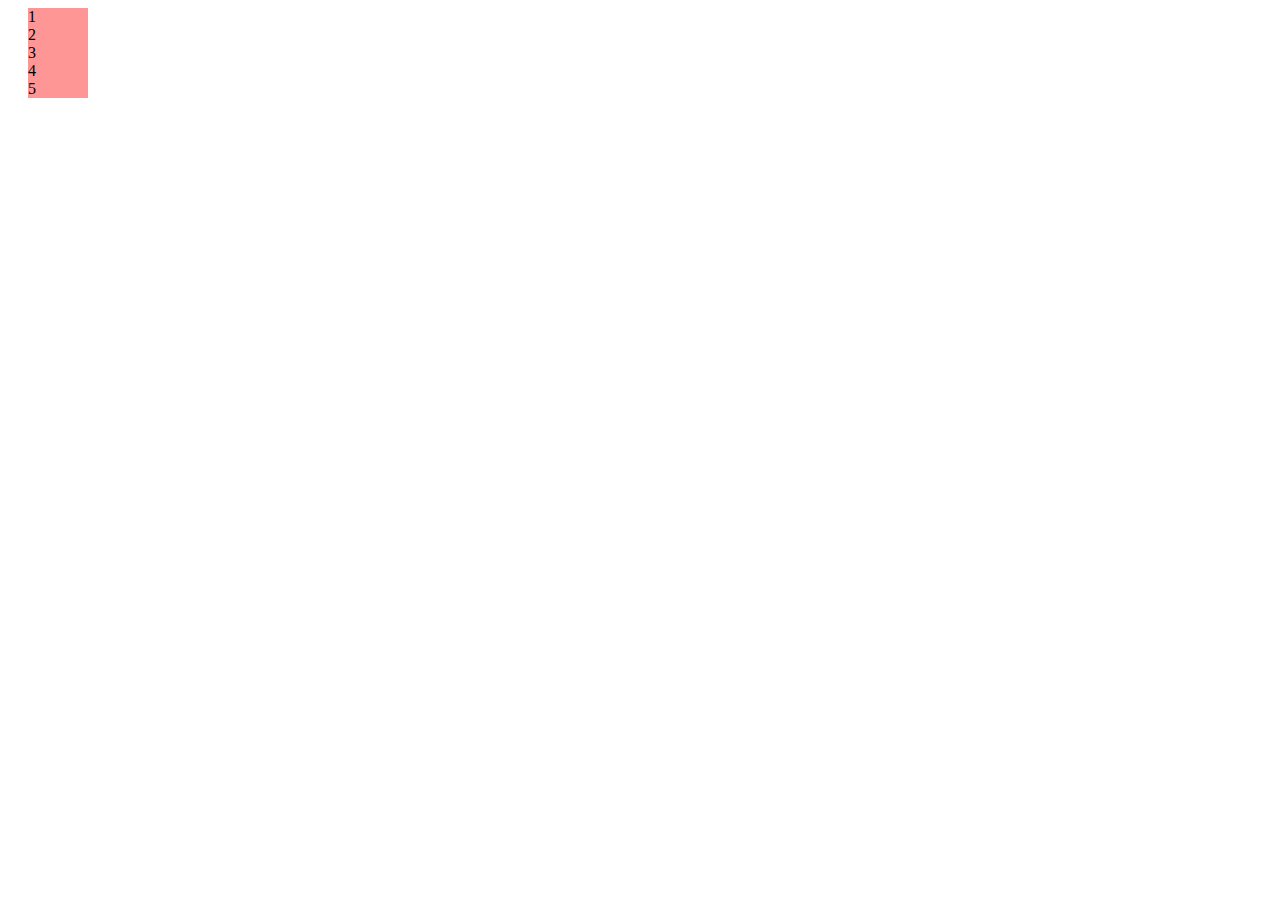
<file: Grid Layout.html>
<!DOCTYPE html>
<html lang="en">

<head>
    <meta charset="UTF-8">
    <meta name="viewport" content="width=device-width, initial-scale=1.0">
    <title> 网格布局的简单使用</title>
</head>
<style>
    * {
        box-sizing: border-box;
    }
    
    .nav {
        width: 100px;
        height: 0 auto;
        padding-right: 30px;
    }
    
    .row {
        clear: both;
    }
    
    .col {
        float: left;
        margin-left: 20px;
        width: 60px;
        background: rgb(255, 150, 150);
    }
    
    .colume {
        float: left;
        margin-left: 20px;
        width: 60px;
        background: rgb(255, 150, 150);
    }
</style>

<body>
    <div class="nav">
        <div class="row">
            <div class="colume">1</div>
            <div class="colume">2</div>
            <div class="colume">3</div>
            <div class="colume">4</div>
            <div class="colume">5</div>
        </div>


    </div>


</body>

</html>
</file>
